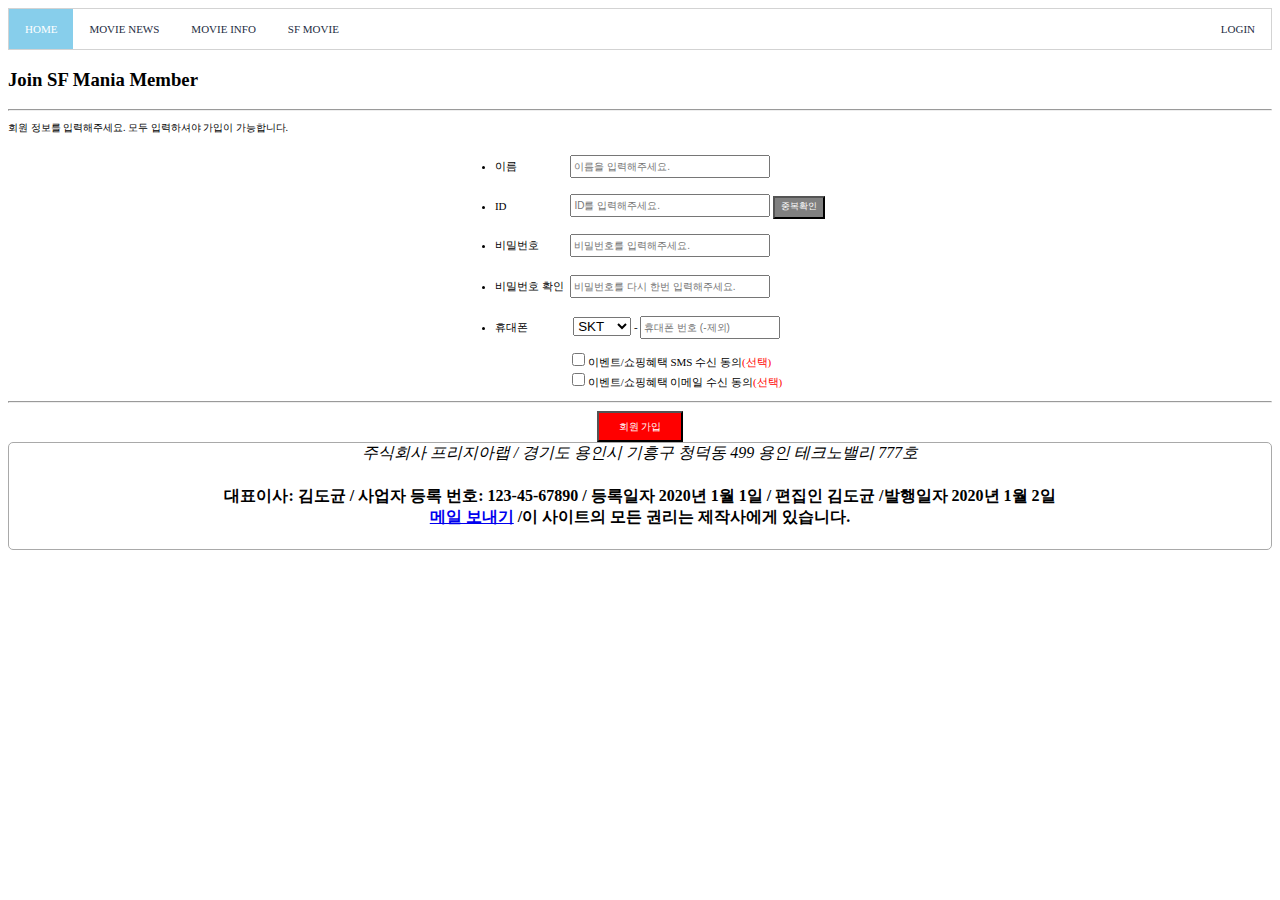
<file: Examples/FinalStepByStepWebsite/join.html>
<!doctype html>
<html lang="ko">
    <head>
        <title>회원 가입</title>
        <meta charset="utf-8" />
        <style>
            li,td{
                font-size: 11px;
            }
            p{
                font-size: 10px;
            }
            span{
                color: red;
            }
            input{
                font-size: 10px;
                line-height: 1.7;
            }
        </style>
        <link rel="stylesheet" type="text/css" href="common.css">
    </head>
    <body>
        <div class="header">
            <!--1: 주 메뉴-->
            <ul>
                <li><a class="active" href="index.html">HOME</a></li>
                <li><a href="#">MOVIE NEWS</a></li>
                <li class="dropdown">
                    <a class="dropbtn" href="#">MOVIE INFO</a>
                    <!--2: 하위 메뉴-->
                    <div class="dropdown_content">
                        <a href="#">BOX OFFICE</a>
                        <a href="#">REVIEW</a>
                    </div>
                </li>
                <li class="dropdown">
                    <a class="dropbtn" href="#">SF MOVIE</a>
                    <div class="dropdown_content">
                        <a href="starwars.html">STAR WARS</a>
                        <a href="#">AILEN</a>
                        <a href="#">STAR TREK</a>
                    </div>
                </li>
                <li class="dropdown">
                    <a class="dropbtn" href="#">LOGIN</a>
                    <div class="dropdown_content" style="right: 8px;">
                        <input type="text" id="username" placeholder="USER ID">
                        <input type="password" placeholder="password">
                        <a href="#" id="login">LOG IN</a>
                        <hr>
                        <a href="#" id="join">MEMBER JOIN</a>
                    </div>
                </li>
            </ul>
        </div>
        <div class="content">
            <h3>Join SF Mania Member</h3>
            <hr>
            <p>회원 정보를 입력해주세요. 모두 입력하셔야 가입이 가능합니다.</p>
            <center>
            <form>
                <table>
                    <tr>
                        <td>
                            <ul>
                                <li>이름</li>
                            </ul>
                        </td>
                        <td>
                            &nbsp;<input type="text" size="30" placeholder="이름을 입력해주세요.">
                        </td>
                    </tr>
                    <tr>
                        <td>
                            <ul>
                                <li>ID</li>
                            </ul>
                        </td>
                        <td>
                            &nbsp;<input type="text" size="30" placeholder="ID를 입력해주세요.">
                            <input type="button" value="중복확인" style="height: 23px;background-color: grey;color: white;font-size: 9px;">
                        </td>
                    </tr>
                    <tr>
                        <td>
                            <ul>
                                <li>비밀번호</li>
                            </ul>
                        </td>
                        <td>
                            &nbsp;<input type="password" size="30" placeholder="비밀번호를 입력해주세요.">
                        </td>
                    </tr>
                    <tr>
                        <td>
                            <ul>
                                <li>비밀번호 확인</li>
                            </ul>
                        </td>
                        <td>
                            &nbsp;<input type="password" size="30" placeholder="비밀번호를 다시 한번 입력해주세요.">
                        </td>
                    </tr>
                    <tr>
                        <td>
                            <ul>
                                <li>휴대폰</li>
                            </ul>
                        </td>
                        <td>
                            &nbsp;
                            <select>
                                <option>SKT</option>
                                <option>KT</option>
                                <option>LGU+</option>
                            </select>
                            -
                            <input type="text" size="20" placeholder="휴대폰 번호 (-제외)">
                        </td>
                    </tr>
                    <tr>
                        <td></td>
                        <td>
                            <input type="checkbox" name="option" value="SMS">이벤트/쇼핑혜택 SMS 수신 동의<span>(선택)</span>
                            <br>
                            <input type="checkbox" name="option" value="email">이벤트/쇼핑혜택 이메일 수신 동의<span>(선택)</span>
                        </td>
                    </tr>
                </table>
            </form>
            <hr>
            <input type="submit" name="join" value="회원 가입" style="background-color: red;color: white;font-size: 10px;padding: 5px 20px;">
            </center>  
        </div>
        <div class="footer">
            <!-- 7: 제작사 및 저작권 정보 -->
            <address>주식회사 프리지아랩 / 경기도 용인시 기흥구 청덕동 499 용인 테크노밸리 777호</address>
            <h4>
                대표이사: 김도균 / 사업자 등록 번호: 123-45-67890 / 등록일자 2020년 1월 1일 / 편집인 김도균 /발행일자 2020년 1월 2일 <br>
                <a href="mailto:kimdokyun@outlook.com">메일 보내기</a> /이 사이트의 모든 권리는 제작사에게 있습니다.
            </h4>
        </div>
    </body>
</html>
</file>
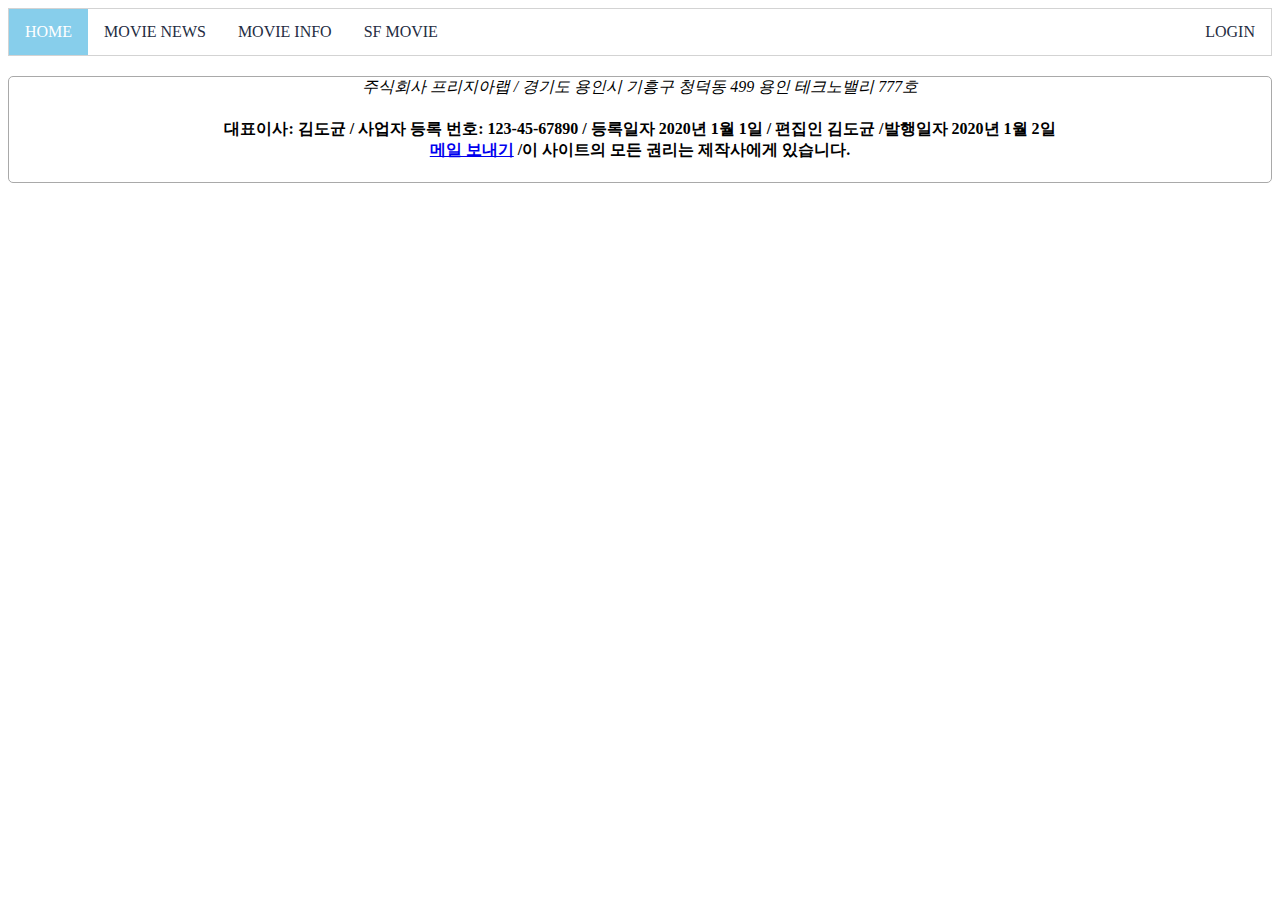
<file: Examples/FinalStepByStepWebsite/sfmovie_template.html>
<!DOCTYPE html>
<html lang="ko">
    <head>
        <title>Star Wars</title>
        <meta charset="utf-8">
        <style type="text/css">
            
        </style>
        <link rel="stylesheet" type="text/css" href="common.css">
    </head>
    <body>
        <div class="header">
            <!--1: 주 메뉴-->
            <ul>
                <li><a class="active" href="index.html">HOME</a></li>
                <li><a href="#">MOVIE NEWS</a></li>
                <li class="dropdown">
                    <a class="dropbtn" href="#">MOVIE INFO</a>
                    <!--2: 하위 메뉴-->
                    <div class="dropdown_content">
                        <a href="#">BOX OFFICE</a>
                        <a href="#">REVIEW</a>
                    </div>
                </li>
                <li class="dropdown">
                    <a class="dropbtn" href="#">SF MOVIE</a>
                    <div class="dropdown_content">
                        <a href="starwars.html">STAR WARS</a>
                        <a href="#">AILEN</a>
                        <a href="#">STAR TREK</a>
                    </div>
                </li>
                <li class="dropdown">
                    <a class="dropbtn" href="#">LOGIN</a>
                    <div class="dropdown_content" style="right: 8px;">
                        <input type="text" id="username" placeholder="USER ID">
                        <input type="password" placeholder="password">
                        <a href="#" id="login">LOG IN</a>
                        <hr>
                        <a href="#" id="join">MEMBER JOIN</a>
                    </div>
                </li>
            </ul>
        </div>
        <div class="content">
            <div id="title">
                <h2></h2>
            </div>
            <section id="sf-section">
                <article></article>
            </section>
            <aside id="sf-aside"></aside>
        </div>
        <div class="footer">
            <!-- 7: 제작사 및 저작권 정보 -->
            <address>주식회사 프리지아랩 / 경기도 용인시 기흥구 청덕동 499 용인 테크노밸리 777호</address>
            <h4>
                대표이사: 김도균 / 사업자 등록 번호: 123-45-67890 / 등록일자 2020년 1월 1일 / 편집인 김도균 /발행일자 2020년 1월 2일 <br>
                <a href="mailto:kimdokyun@outlook.com">메일 보내기</a> /이 사이트의 모든 권리는 제작사에게 있습니다.
            </h4>
        </div>
    </body>
</html>
</file>
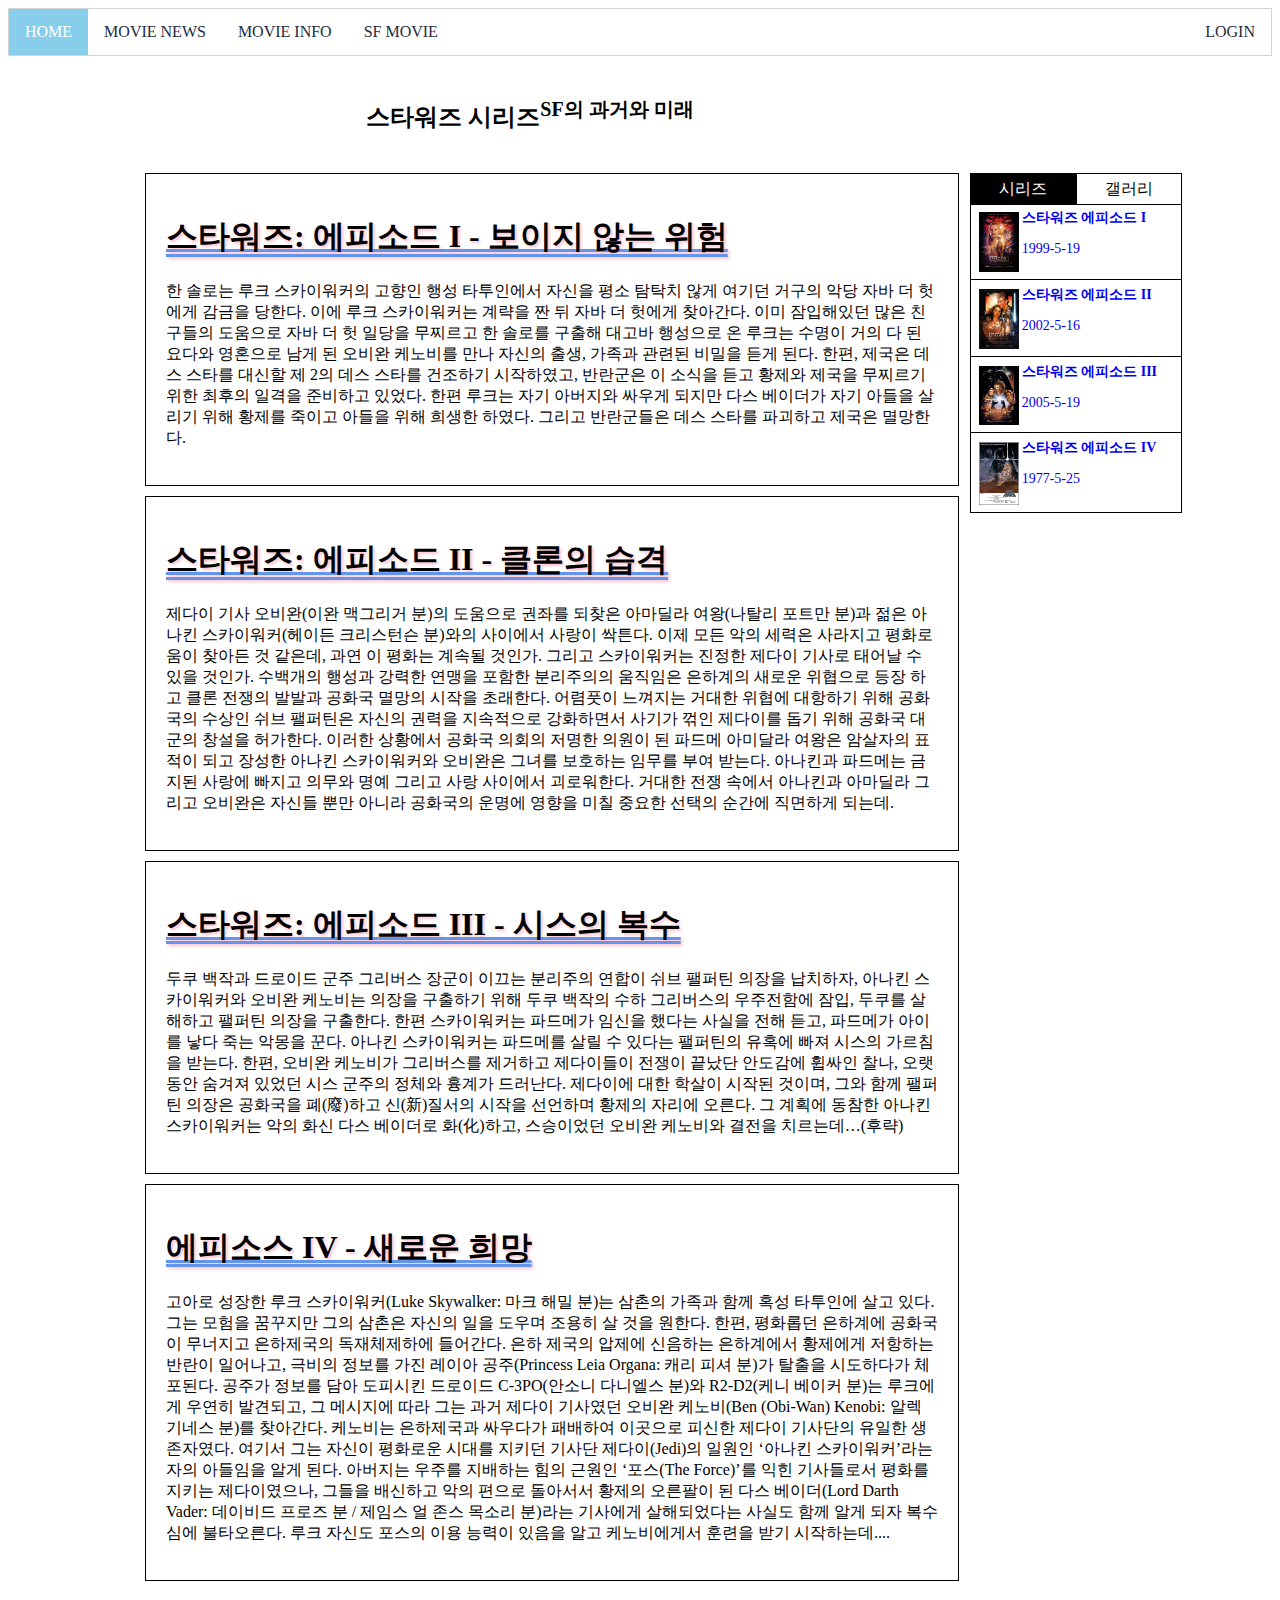
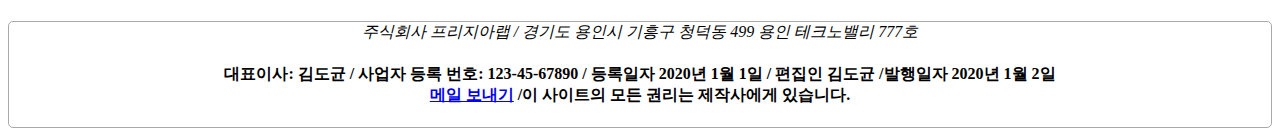
<file: Examples/FinalStepByStepWebsite/starwars.html>
<!DOCTYPE html>
<html lang="ko">
    <head>
        <title>Star Wars</title>
        <meta charset="utf-8">
        <style type="text/css">
            
        </style>
        <link rel="stylesheet" type="text/css" href="common.css">
        <link rel="stylesheet" type="text/css" href="starwars.css">
    </head>
    <body>
        <div class="header">
            <!--1: 주 메뉴-->
            <ul>
                <li><a class="active" href="index.html">HOME</a></li>
                <li><a href="#">MOVIE NEWS</a></li>
                <li class="dropdown">
                    <a class="dropbtn" href="#">MOVIE INFO</a>
                    <!--2: 하위 메뉴-->
                    <div class="dropdown_content">
                        <a href="#">BOX OFFICE</a>
                        <a href="#">REVIEW</a>
                    </div>
                </li>
                <li class="dropdown">
                    <a class="dropbtn" href="#">SF MOVIE</a>
                    <div class="dropdown_content">
                        <a href="starwars.html">STAR WARS</a>
                        <a href="#">AILEN</a>
                        <a href="#">STAR TREK</a>
                    </div>
                </li>
                <li class="dropdown">
                    <a class="dropbtn" href="#">LOGIN</a>
                    <div class="dropdown_content" style="right: 8px;">
                        <input type="text" id="username" placeholder="USER ID">
                        <input type="password" placeholder="password">
                        <a href="#" id="login">LOG IN</a>
                        <hr>
                        <a href="#" id="join">MEMBER JOIN</a>
                    </div>
                </li>
            </ul>
        </div>
        <div class="content">
            <div id="title">
                <h2>스타워즈 시리즈<sup>SF의 과거와 미래</sup></h2>
            </div>
            <section id="sf-section">
                <article class="overview-article">
                    <h1>스타워즈: 에피소드 I - 보이지 않는 위험</h1>
                    <p>
                        한 솔로는 루크 스카이워커의 고향인 행성 타투인에서 자신을 평소 탐탁치 않게 여기던 거구의 악당 자바 더 헛에게 감금을 당한다. 이에 루크 스카이워커는 계략을 짠 뒤 자바 더 헛에게 찾아간다. 이미 잠입해있던 많은 친구들의 도움으로 자바 더 헛 일당을 무찌르고 한 솔로를 구출해 대고바 행성으로 온 루크는 수명이 거의 다 된 요다와 영혼으로 남게 된 오비완 케노비를 만나 자신의 출생, 가족과 관련된 비밀을 듣게 된다. 한편, 제국은 데스 스타를 대신할 제 2의 데스 스타를 건조하기 시작하였고, 반란군은 이 소식을 듣고 황제와 제국을 무찌르기 위한 최후의 일격을 준비하고 있었다. 한편 루크는 자기 아버지와 싸우게 되지만 다스 베이더가 자기 아들을 살리기 위해 황제를 죽이고 아들을 위해 희생한 하였다. 그리고 반란군들은 데스 스타를 파괴하고 제국은 멸망한다.
                    </p>
                </article>
                <article class="overview-article">
                    <h1>스타워즈: 에피소드 II - 클론의 습격</h1>
                    <p>
                        제다이 기사 오비완(이완 맥그리거 분)의 도움으로 권좌를 되찾은 아마딜라 여왕(나탈리 포트만 분)과 젊은 아나킨 스카이워커(헤이든 크리스턴슨 분)와의 사이에서 사랑이 싹튼다. 이제 모든 악의 세력은 사라지고 평화로움이 찾아든 것 같은데, 과연 이 평화는 계속될 것인가. 그리고 스카이워커는 진정한 제다이 기사로 태어날 수 있을 것인가. 수백개의 행성과 강력한 연맹을 포함한 분리주의의 움직임은 은하계의 새로운 위협으로 등장 하고 클론 전쟁의 발발과 공화국 멸망의 시작을 초래한다. 어렴풋이 느껴지는 거대한 위협에 대항하기 위해 공화국의 수상인 쉬브 팰퍼틴은 자신의 권력을 지속적으로 강화하면서 사기가 꺾인 제다이를 돕기 위해 공화국 대군의 창설을 허가한다. 이러한 상황에서 공화국 의회의 저명한 의원이 된 파드메 아미달라 여왕은 암살자의 표적이 되고 장성한 아나킨 스카이워커와 오비완은 그녀를 보호하는 임무를 부여 받는다. 아나킨과 파드메는 금지된 사랑에 빠지고 의무와 명예 그리고 사랑 사이에서 괴로워한다. 거대한 전쟁 속에서 아나킨과 아마딜라 그리고 오비완은 자신들 뿐만 아니라 공화국의 운명에 영향을 미칠 중요한 선택의 순간에 직면하게 되는데.
                    </p>
                </article>
                <article class="overview-article">
                    <h1>스타워즈: 에피소드 III - 시스의 복수</h1>
                    <p>
                        두쿠 백작과 드로이드 군주 그리버스 장군이 이끄는 분리주의 연합이 쉬브 팰퍼틴 의장을 납치하자, 아나킨 스카이워커와 오비완 케노비는 의장을 구출하기 위해 두쿠 백작의 수하 그리버스의 우주전함에 잠입, 두쿠를 살해하고 팰퍼틴 의장을 구출한다. 한편 스카이워커는 파드메가 임신을 했다는 사실을 전해 듣고, 파드메가 아이를 낳다 죽는 악몽을 꾼다. 아나킨 스카이워커는 파드메를 살릴 수 있다는 팰퍼틴의 유혹에 빠져 시스의 가르침을 받는다. 한편, 오비완 케노비가 그리버스를 제거하고 제다이들이 전쟁이 끝났단 안도감에 휩싸인 찰나, 오랫동안 숨겨져 있었던 시스 군주의 정체와 흉계가 드러난다. 제다이에 대한 학살이 시작된 것이며, 그와 함께 팰퍼틴 의장은 공화국을 폐(廢)하고 신(新)질서의 시작을 선언하며 황제의 자리에 오른다. 그 계획에 동참한 아나킨 스카이워커는 악의 화신 다스 베이더로 화(化)하고, 스승이었던 오비완 케노비와 결전을 치르는데…(후략)
                    </p>
                </article>
                <article class="overview-article">
                    <h1>에피소스 IV - 새로운 희망</h1>
                    <p>
                       고아로 성장한 루크 스카이워커(Luke Skywalker: 마크 해밀 분)는 삼촌의 가족과 함께 혹성 타투인에 살고 있다. 그는 모험을 꿈꾸지만 그의 삼촌은 자신의 일을 도우며 조용히 살 것을 원한다. 한편, 평화롭던 은하계에 공화국이 무너지고 은하제국의 독재체제하에 들어간다. 은하 제국의 압제에 신음하는 은하계에서 황제에게 저항하는 반란이 일어나고, 극비의 정보를 가진 레이아 공주(Princess Leia Organa: 캐리 피셔 분)가 탈출을 시도하다가 체포된다. 공주가 정보를 담아 도피시킨 드로이드 C-3PO(안소니 다니엘스 분)와 R2-D2(케니 베이커 분)는 루크에게 우연히 발견되고, 그 메시지에 따라 그는 과거 제다이 기사였던 오비완 케노비(Ben (Obi-Wan) Kenobi: 알렉 기네스 분)를 찾아간다. 케노비는 은하제국과 싸우다가 패배하여 이곳으로 피신한 제다이 기사단의 유일한 생존자였다. 여기서 그는 자신이 평화로운 시대를 지키던 기사단 제다이(Jedi)의 일원인 ‘아나킨 스카이워커’라는 자의 아들임을 알게 된다. 아버지는 우주를 지배하는 힘의 근원인 ‘포스(The Force)’를 익힌 기사들로서 평화를 지키는 제다이였으나, 그들을 배신하고 악의 편으로 돌아서서 황제의 오른팔이 된 다스 베이더(Lord Darth Vader: 데이비드 프로즈 분 / 제임스 얼 존스 목소리 분)라는 기사에게 살해되었다는 사실도 함께 알게 되자 복수심에 불타오른다. 루크 자신도 포스의 이용 능력이 있음을 알고 케노비에게서 훈련을 받기 시작하는데.... 
                    </p>
                </article>
            </section>
            <aside id="sf-aside">
                <input type="radio" id="Series" name="tab" checked>
                <input type="radio" id="Gallery" name="tab">
                <div class="tab_menu">
                    <label for="Series">시리즈</label>
                    <label for="Gallery">갤러리</label>
                </div>
                <div class="tab_item">
                    <ul>
                        <li class="item">
                            <a href="starwars1.html">
                                <div class="thumbnail">
                                    <img src="img/Star_Wars_1.jpg" />
                                </div>
                                <div class="desc">
                                    <span>스타워즈 에피소드 I</span>
                                    <p>1999-5-19</p>
                                </div>
                            </a>
                        </li>
                        <li class="item">
                            <a href="starwars2.html">
                                <div class="thumbnail">
                                    <img src="img/Star_Wars_2.jpg" />
                                </div>
                                <div class="desc">
                                    <span>스타워즈 에피소드 II</span>
                                    <p>2002-5-16</p>
                                </div>
                            </a>
                        </li>
                        <li class="item">
                            <a href="#">
                                <div class="thumbnail">
                                    <img src="img/Star_Wars_3.jpg" />
                                </div>
                                <div class="desc">
                                    <span>스타워즈 에피소드 III</span>
                                    <p>2005-5-19</p>
                                </div>
                            </a>
                        </li>
                        <li class="item">
                            <a href="#">
                                <div class="thumbnail">
                                    <img src="img/Star_Wars_4.jpg" />
                                </div>
                                <div class="desc">
                                    <span>스타워즈 에피소드 IV</span>
                                    <p>1977-5-25</p>
                                </div>
                            </a>
                        </li>
                    </ul>
                </div>
                <div class="tab_item">
                    <ul>
                        <li class="item"><a href="#">비디오 클립</a></li>
                        <li class="item"><a href="#">영화 포토</a></li>
                        <li class="item"><a href="#">영화 음악</a></li>
                        <li class="item"><a href="#">등장 인물</a></li>
                        <li class="item"><a href="#">매니아 게시판</a></li>
                    </ul>
                </div>
            </aside>
        </div>
        <div class="footer">
            <!-- 7: 제작사 및 저작권 정보 -->
            <address>주식회사 프리지아랩 / 경기도 용인시 기흥구 청덕동 499 용인 테크노밸리 777호</address>
            <h4>
                대표이사: 김도균 / 사업자 등록 번호: 123-45-67890 / 등록일자 2020년 1월 1일 / 편집인 김도균 /발행일자 2020년 1월 2일 <br>
                <a href="mailto:kimdokyun@outlook.com">메일 보내기</a> /이 사이트의 모든 권리는 제작사에게 있습니다.
            </h4>
        </div>
    </body>
</html>
</file>
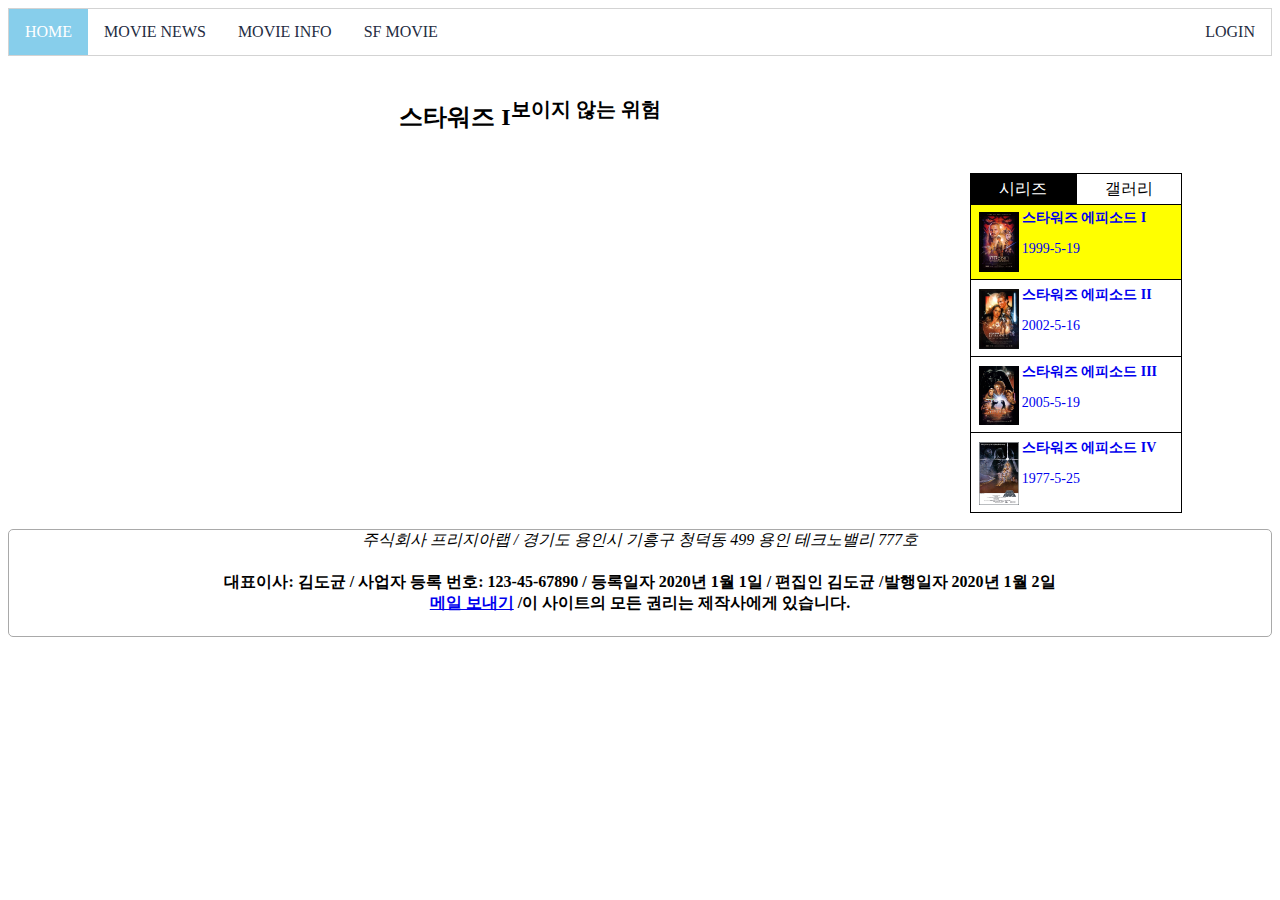
<file: Examples/FinalStepByStepWebsite/starwars1.html>
<!DOCTYPE html>
<html lang="ko">
    <head>
        <title>Star Wars</title>
        <meta charset="utf-8">
        <style type="text/css">
            #sf-aside > div:nth-child(4) > ul > li:nth-of-type(1){
                background-color: yellow;
            }
        </style>
        <link rel="stylesheet" type="text/css" href="common.css">
        <link rel="stylesheet" type="text/css" href="starwars.css">
    </head>
    <body>
        <div class="header">
            <!--1: 주 메뉴-->
            <ul>
                <li><a class="active" href="index.html">HOME</a></li>
                <li><a href="#">MOVIE NEWS</a></li>
                <li class="dropdown">
                    <a class="dropbtn" href="#">MOVIE INFO</a>
                    <!--2: 하위 메뉴-->
                    <div class="dropdown_content">
                        <a href="#">BOX OFFICE</a>
                        <a href="#">REVIEW</a>
                    </div>
                </li>
                <li class="dropdown">
                    <a class="dropbtn" href="#">SF MOVIE</a>
                    <div class="dropdown_content">
                        <a href="starwars.html">STAR WARS</a>
                        <a href="#">AILEN</a>
                        <a href="#">STAR TREK</a>
                    </div>
                </li>
                <li class="dropdown">
                    <a class="dropbtn" href="#">LOGIN</a>
                    <div class="dropdown_content" style="right: 8px;">
                        <input type="text" id="username" placeholder="USER ID">
                        <input type="password" placeholder="password">
                        <a href="#" id="login">LOG IN</a>
                        <hr>
                        <a href="#" id="join">MEMBER JOIN</a>
                    </div>
                </li>
            </ul>
        </div>
        <div class="content">
            <div id="title">
                <h2>스타워즈 I<sup>보이지 않는 위험</sup></h2>
            </div>
            <section id="sf-section">
                
            </section>
            <aside id="sf-aside">
                <input type="radio" id="Series" name="tab" checked>
                <input type="radio" id="Gallery" name="tab">
                <div class="tab_menu">
                    <label for="Series">시리즈</label>
                    <label for="Gallery">갤러리</label>
                </div>
                <div class="tab_item">
                    <ul>
                        <li class="item">
                            <a href="starwars1.html">
                                <div class="thumbnail">
                                    <img src="img/Star_Wars_1.jpg" />
                                </div>
                                <div class="desc">
                                    <span>스타워즈 에피소드 I</span>
                                    <p>1999-5-19</p>
                                </div>
                            </a>
                        </li>
                        <li class="item">
                            <a href="starwars2.html">
                                <div class="thumbnail">
                                    <img src="img/Star_Wars_2.jpg" />
                                </div>
                                <div class="desc">
                                    <span>스타워즈 에피소드 II</span>
                                    <p>2002-5-16</p>
                                </div>
                            </a>
                        </li>
                        <li class="item">
                            <a href="#">
                                <div class="thumbnail">
                                    <img src="img/Star_Wars_3.jpg" />
                                </div>
                                <div class="desc">
                                    <span>스타워즈 에피소드 III</span>
                                    <p>2005-5-19</p>
                                </div>
                            </a>
                        </li>
                        <li class="item">
                            <a href="#">
                                <div class="thumbnail">
                                    <img src="img/Star_Wars_4.jpg" />
                                </div>
                                <div class="desc">
                                    <span>스타워즈 에피소드 IV</span>
                                    <p>1977-5-25</p>
                                </div>
                            </a>
                        </li>
                    </ul>
                </div>
                <div class="tab_item">
                    <ul>
                        <li class="item"><a href="#">비디오 클립</a></li>
                        <li class="item"><a href="#">영화 포토</a></li>
                        <li class="item"><a href="#">영화 음악</a></li>
                        <li class="item"><a href="#">등장 인물</a></li>
                        <li class="item"><a href="#">매니아 게시판</a></li>
                    </ul>
                </div>
            </aside>
        </div>
        <div class="footer">
            <!-- 7: 제작사 및 저작권 정보 -->
            <address>주식회사 프리지아랩 / 경기도 용인시 기흥구 청덕동 499 용인 테크노밸리 777호</address>
            <h4>
                대표이사: 김도균 / 사업자 등록 번호: 123-45-67890 / 등록일자 2020년 1월 1일 / 편집인 김도균 /발행일자 2020년 1월 2일 <br>
                <a href="mailto:kimdokyun@outlook.com">메일 보내기</a> /이 사이트의 모든 권리는 제작사에게 있습니다.
            </h4>
        </div>
    </body>
</html>
</file>
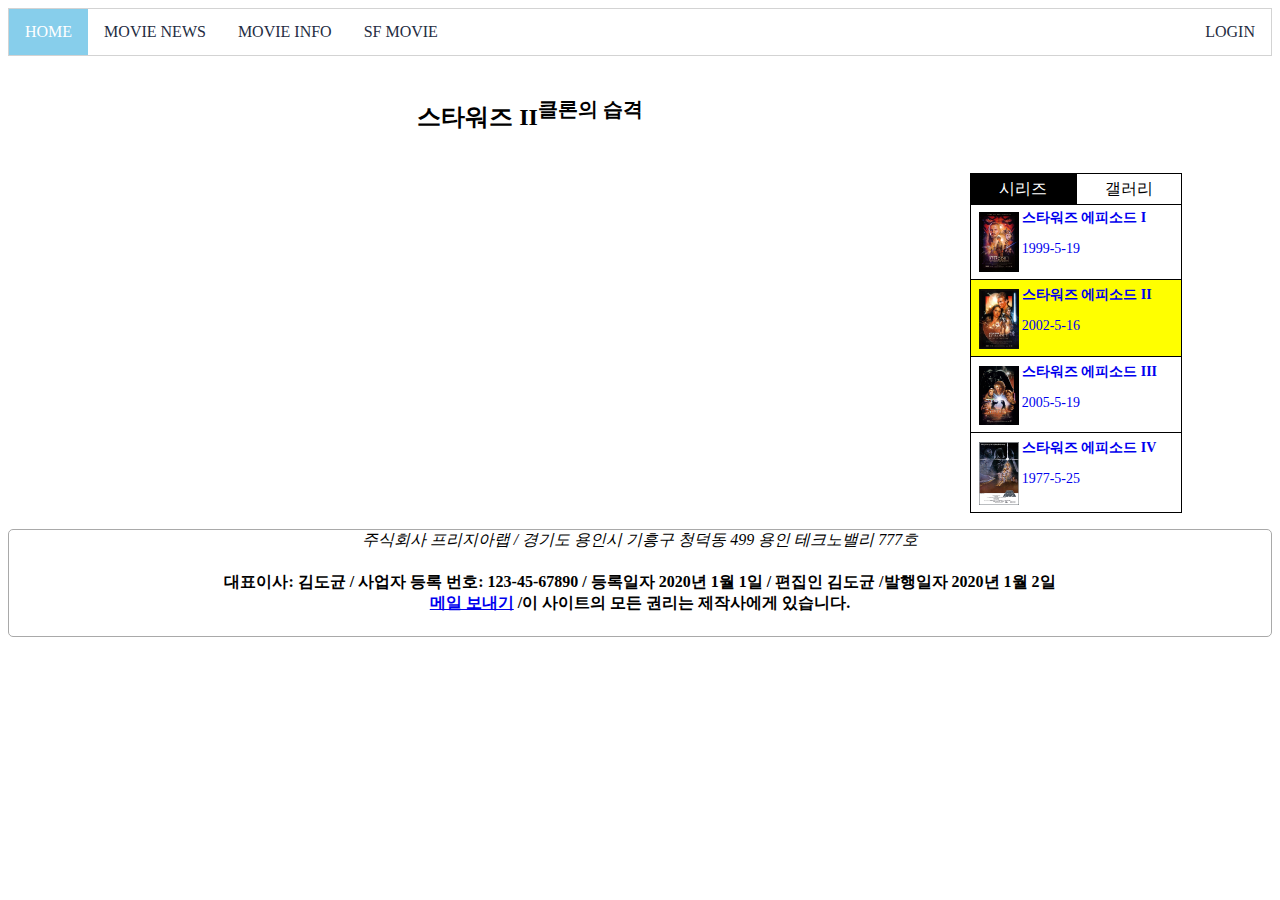
<file: Examples/FinalStepByStepWebsite/starwars2.html>
<!DOCTYPE html>
<html lang="ko">
    <head>
        <title>Star Wars 2</title>
        <meta charset="utf-8">
        <style type="text/css">
            #sf-aside > div:nth-child(4) > ul > li:nth-of-type(2){
                background-color: yellow;
            }
        </style>
        <link rel="stylesheet" type="text/css" href="common.css">
        <link rel="stylesheet" type="text/css" href="starwars.css">
    </head>
    <body>
        <div class="header">
            <!--1: 주 메뉴-->
            <ul>
                <li><a class="active" href="index.html">HOME</a></li>
                <li><a href="#">MOVIE NEWS</a></li>
                <li class="dropdown">
                    <a class="dropbtn" href="#">MOVIE INFO</a>
                    <!--2: 하위 메뉴-->
                    <div class="dropdown_content">
                        <a href="#">BOX OFFICE</a>
                        <a href="#">REVIEW</a>
                    </div>
                </li>
                <li class="dropdown">
                    <a class="dropbtn" href="#">SF MOVIE</a>
                    <div class="dropdown_content">
                        <a href="starwars.html">STAR WARS</a>
                        <a href="#">AILEN</a>
                        <a href="#">STAR TREK</a>
                    </div>
                </li>
                <li class="dropdown">
                    <a class="dropbtn" href="#">LOGIN</a>
                    <div class="dropdown_content" style="right: 8px;">
                        <input type="text" id="username" placeholder="USER ID">
                        <input type="password" placeholder="password">
                        <a href="#" id="login">LOG IN</a>
                        <hr>
                        <a href="#" id="join">MEMBER JOIN</a>
                    </div>
                </li>
            </ul>
        </div>
        <div class="content">
            <div id="title">
                <h2>스타워즈 II<sup>클론의 습격</sup></h2>
            </div>
            <section id="sf-section">
                
            </section>
            <aside id="sf-aside">
                <input type="radio" id="Series" name="tab" checked>
                <input type="radio" id="Gallery" name="tab">
                <div class="tab_menu">
                    <label for="Series">시리즈</label>
                    <label for="Gallery">갤러리</label>
                </div>
                <div class="tab_item">
                    <ul>
                        <li class="item">
                            <a href="starwars1.html">
                                <div class="thumbnail">
                                    <img src="img/Star_Wars_1.jpg" />
                                </div>
                                <div class="desc">
                                    <span>스타워즈 에피소드 I</span>
                                    <p>1999-5-19</p>
                                </div>
                            </a>
                        </li>
                        <li class="item">
                            <a href="starwars2.html">
                                <div class="thumbnail">
                                    <img src="img/Star_Wars_2.jpg" />
                                </div>
                                <div class="desc">
                                    <span>스타워즈 에피소드 II</span>
                                    <p>2002-5-16</p>
                                </div>
                            </a>
                        </li>
                        <li class="item">
                            <a href="#">
                                <div class="thumbnail">
                                    <img src="img/Star_Wars_3.jpg" />
                                </div>
                                <div class="desc">
                                    <span>스타워즈 에피소드 III</span>
                                    <p>2005-5-19</p>
                                </div>
                            </a>
                        </li>
                        <li class="item">
                            <a href="#">
                                <div class="thumbnail">
                                    <img src="img/Star_Wars_4.jpg" />
                                </div>
                                <div class="desc">
                                    <span>스타워즈 에피소드 IV</span>
                                    <p>1977-5-25</p>
                                </div>
                            </a>
                        </li>
                    </ul>
                </div>
                <div class="tab_item">
                    <ul>
                        <li class="item"><a href="#">비디오 클립</a></li>
                        <li class="item"><a href="#">영화 포토</a></li>
                        <li class="item"><a href="#">영화 음악</a></li>
                        <li class="item"><a href="#">등장 인물</a></li>
                        <li class="item"><a href="#">매니아 게시판</a></li>
                    </ul>
                </div>
            </aside>
        </div>
        <div class="footer">
            <!-- 7: 제작사 및 저작권 정보 -->
            <address>주식회사 프리지아랩 / 경기도 용인시 기흥구 청덕동 499 용인 테크노밸리 777호</address>
            <h4>
                대표이사: 김도균 / 사업자 등록 번호: 123-45-67890 / 등록일자 2020년 1월 1일 / 편집인 김도균 /발행일자 2020년 1월 2일 <br>
                <a href="mailto:kimdokyun@outlook.com">메일 보내기</a> /이 사이트의 모든 권리는 제작사에게 있습니다.
            </h4>
        </div>
    </body>
</html>
</file>
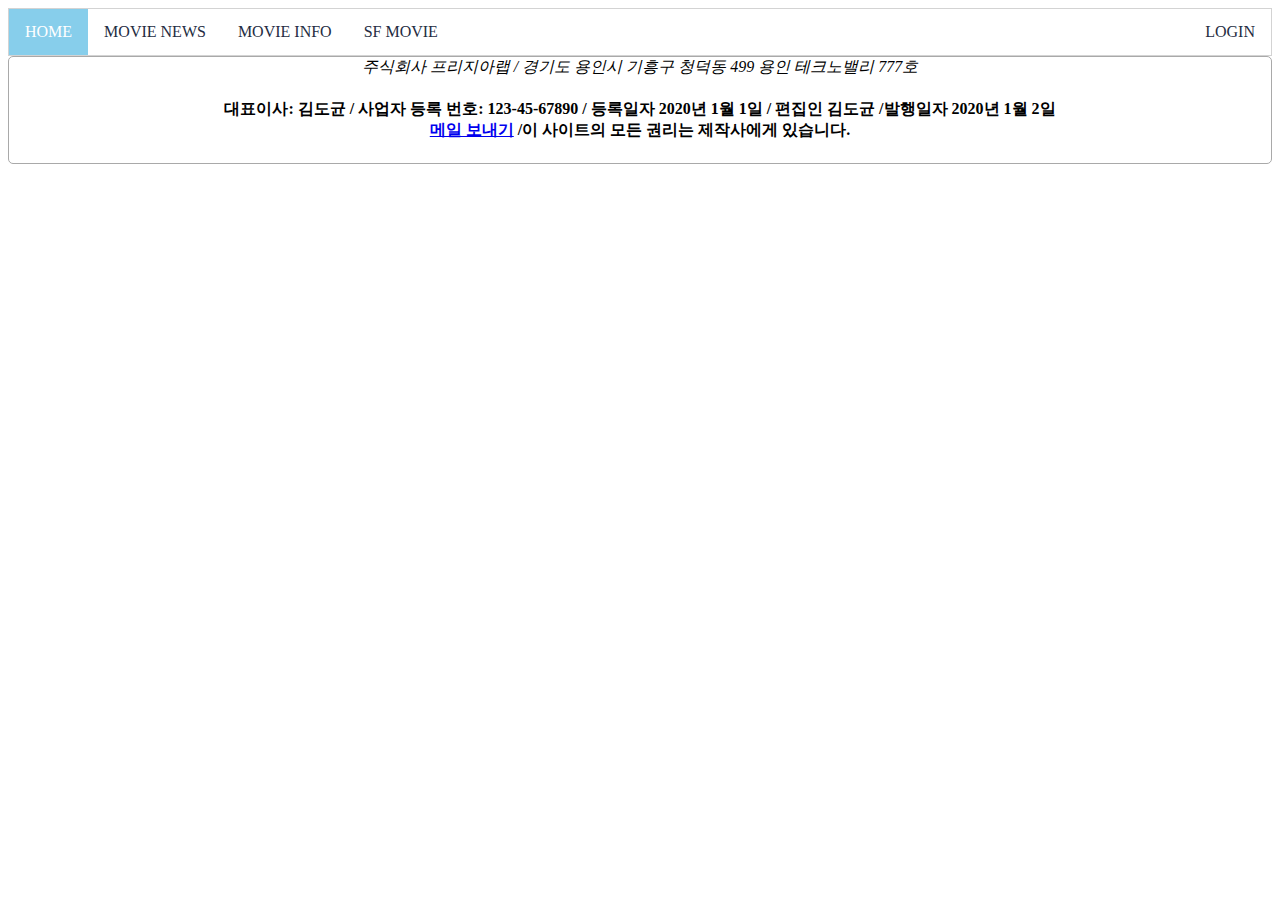
<file: Examples/FinalStepByStepWebsite/template.html>
<!DOCTYPE html>
<html lang="ko">
    <head>
        <title>SF Mania</title>
        <meta charset="utf-8">
        <style type="text/css">
            
        </style>
        <link rel="stylesheet" type="text/css" href="common.css">
    </head>
    <body>
        <div class="header">
            <!--1: 주 메뉴-->
            <ul>
                <li><a class="active" href="index.html">HOME</a></li>
                <li><a href="#">MOVIE NEWS</a></li>
                <li class="dropdown">
                    <a class="dropbtn" href="#">MOVIE INFO</a>
                    <!--2: 하위 메뉴-->
                    <div class="dropdown_content">
                        <a href="#">BOX OFFICE</a>
                        <a href="#">REVIEW</a>
                    </div>
                </li>
                <li class="dropdown">
                    <a class="dropbtn" href="#">SF MOVIE</a>
                    <div class="dropdown_content">
                        <a href="#">STAR WARS</a>
                        <a href="#">AILEN</a>
                        <a href="#">STAR TREK</a>
                    </div>
                </li>
                <li class="dropdown">
                    <a class="dropbtn" href="#">LOGIN</a>
                    <div class="dropdown_content" style="right: 8px;">
                        <input type="text" id="username" placeholder="USER ID">
                        <input type="password" placeholder="password">
                        <a href="#" id="login">LOG IN</a>
                        <hr>
                        <a href="#" id="join">MEMBER JOIN</a>
                    </div>
                </li>
            </ul>
        </div>
        <div class="content">
        </div>
        <div class="footer">
            <!-- 7: 제작사 및 저작권 정보 -->
            <address>주식회사 프리지아랩 / 경기도 용인시 기흥구 청덕동 499 용인 테크노밸리 777호</address>
            <h4>
                대표이사: 김도균 / 사업자 등록 번호: 123-45-67890 / 등록일자 2020년 1월 1일 / 편집인 김도균 /발행일자 2020년 1월 2일 <br>
                <a href="mailto:kimdokyun@outlook.com">메일 보내기</a> /이 사이트의 모든 권리는 제작사에게 있습니다.
            </h4>
        </div>
    </body>
</html>
</file>
<file: Examples/FinalStepByStepWebsite/common.css>
/* 3: 주 메뉴 배치 스타일*/
.header ul{
    list-style-type: none;
    border: 1px solid lightgrey;
    background: #ffffff;
    overflow: auto;
    margin: 0;
    padding: 0;
}
.header li{
    float: left;
}
.header li:last-child{
    float: right;
}
/* 4: 주 메뉴 링크 스타일 */
.header li > a{
    display: inline-block;
    text-align: center;
    color: #242c42;
    text-decoration: none;
    padding: 14px 16px;
}
.header li > a.active{
    color: white;
    background-color: skyblue;
}
.header li > a:hover:not(.active){
    background-color: lightgreen;
}
/* 5: 하위 메뉴 스타일 */
.header .dropdown_content{
    display: none;
    position: absolute;
    background-color: #f9f9f9;
    min-width: 160px;
    box-shadow: 0px 8px 16px 0px rgba(0,0,0,0.2);
    z-index: 2;
}
.header .dropdown:hover .dropdown_content{
    display: block;
}
.header .dropdown_content > a{
    color: black;
    text-decoration: none;
    display: block;
    text-align: left;
    padding: 12px 16px;
}
.header .dropdown_content > a:hover{
    background-color: lightseagreen;
    color: white;
}
/* 6: 로그인 하위 메뉴 스타일 */
.header .dropdown_content > input{
    width: 100px;
    color: black;
    text-decoration: none;
    display: block;
    text-align: left;
    padding: 12px 30px;
}
/* 8: 바닥글 */
.footer{
    color: black;
    clear: both;
    text-align: center;
    border: 1px solid darkgrey;
    border-radius: 5px;
}
</file>
<file: Examples/FinalStepByStepWebsite/starwars.css>
/* 타이틀과 섹션 레이아웃 */
.content{
    width: 1100px;
    margin: 0 auto;
    overflow: hidden;
}
#title{
    margin: 40px 0 40px 0;
    width: 80%;
    text-align: center;
}
.content > #sf-section{
    width: 74%;
    margin-left: 5%;
    margin-bottom: 30px;
    float: left;
}
#sf-section > .overview-article{
    margin-bottom: 10px;
    padding: 20px;
    border: 1px solid black;
}
.overview-article > h1{
    text-decoration: underline;
    text-decoration-color: cornflowerblue;
    text-decoration-style: double;
    text-shadow: 2px 2px 3px pink;
}
/* 사이드 메뉴 레이아웃 */
.content > #sf-aside{
    float: left;
    width: 20%;
    margin-left: 1%;
}
#sf-aside > input {
    display: none;
}
#Series:checked ~ div:nth-of-type(2){
    display: block;
}
#Series ~ div:nth-of-type(2){
    display: none;
}
#Gallery:checked ~ div:nth-of-type(3){
    display: block;
}
#Gallery ~ div:nth-of-type(3){
    display: none;
}
.tab_menu{
    overflow: hidden;
}
.tab_menu > label{
    display: block;
    float: left;

    width: 104px;
    height: 30px;
    text-align: center;
    line-height: 30px;

    border: 1px solid black;
    background-color: white;
    color: black;
}
#Series:checked ~ .tab_menu > label:nth-of-type(1){
    background-color: black;
    color: white;
}
#Gallery:checked ~ .tab_menu > label:nth-of-type(2){
    background-color: black;
    color: white;
}
.tab_item{
    margin-top: -8%;
}
.item{
    width: 200px;
    overflow: hidden;
    padding: 5px;
    border: 1px solid black;
    margin-left: -22.4%;
    border-top: none;
}
.thumbnail > img{
    width: 20%;
    height: 20%;
    padding: 3px;
    float: left;
}
.desc{
    margin-left: 10px;
    font-size: 14px;
}
.desc > span{
    font-weight: bold;
    width: 140px;
    overflow: hidden;
    text-overflow: ellipsis;
    white-space: nowrap;
}
.item > a {
    text-decoration: none;
}
</file>
